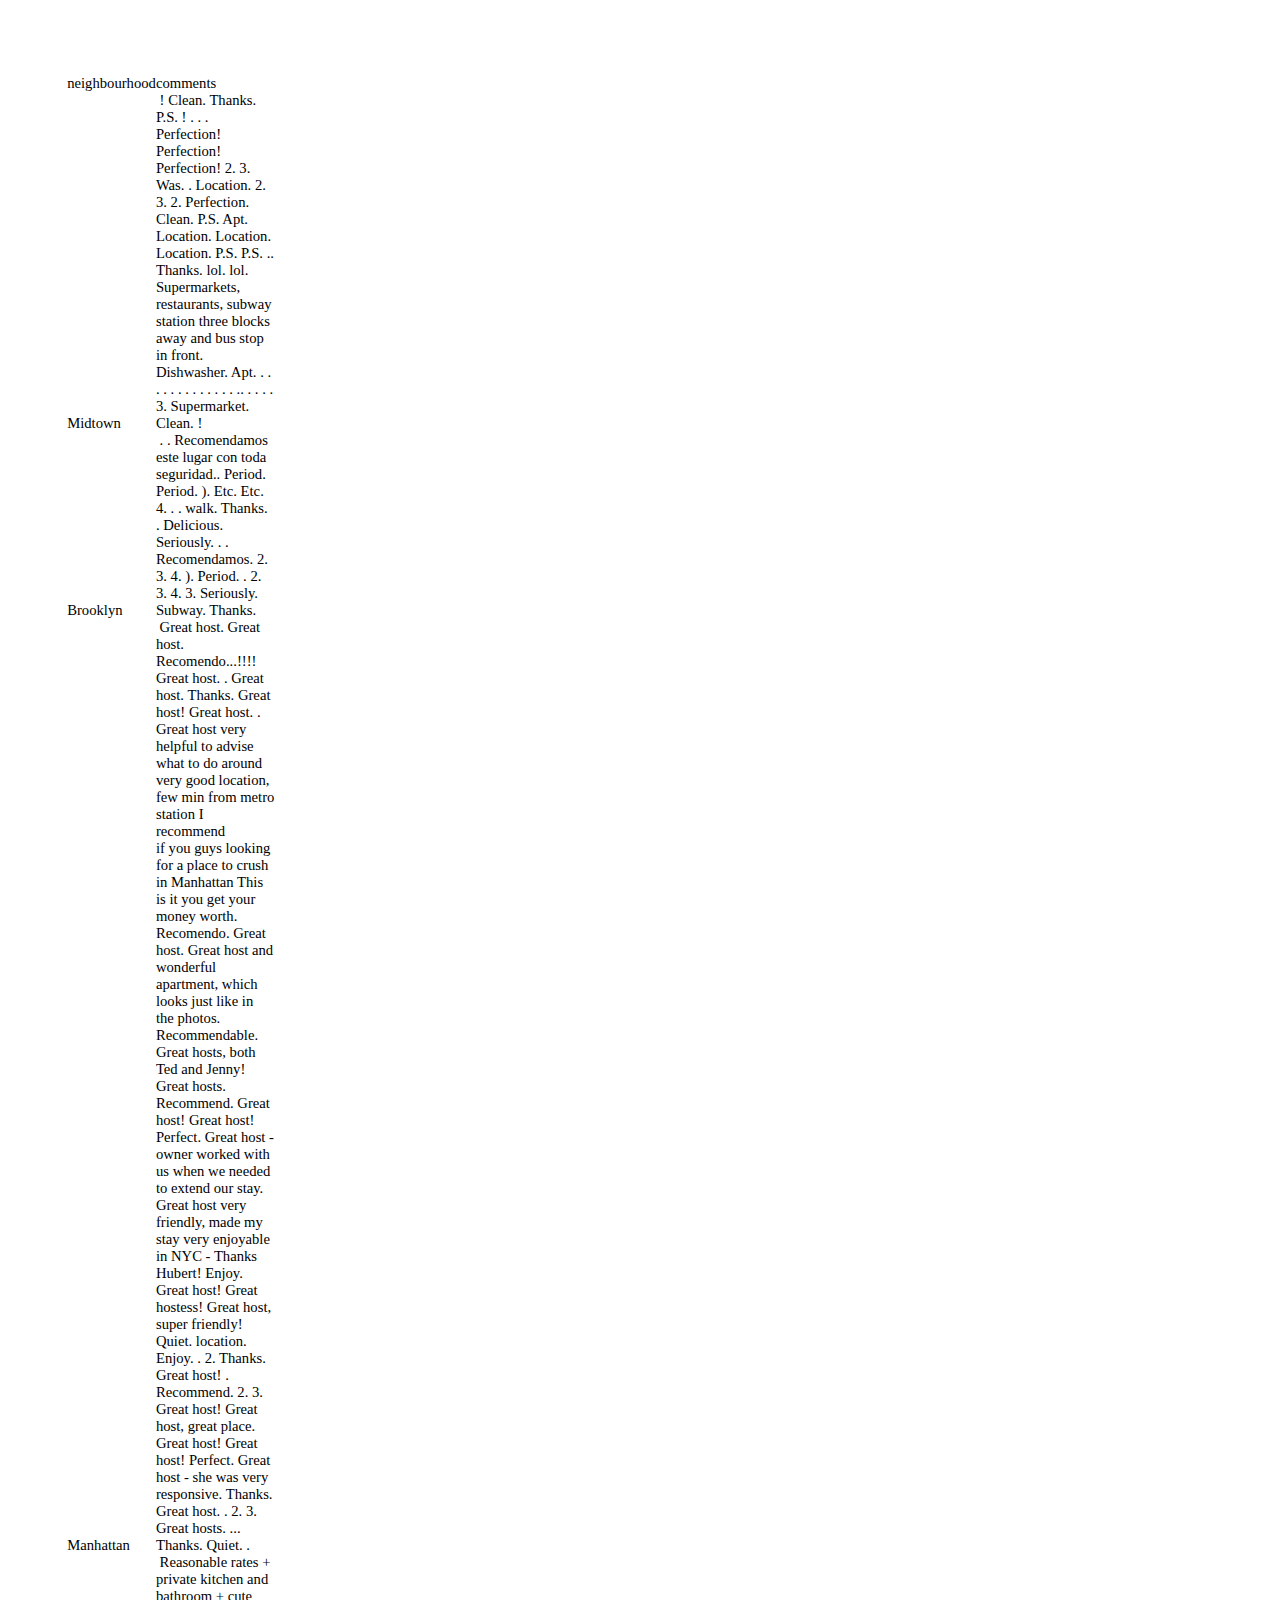
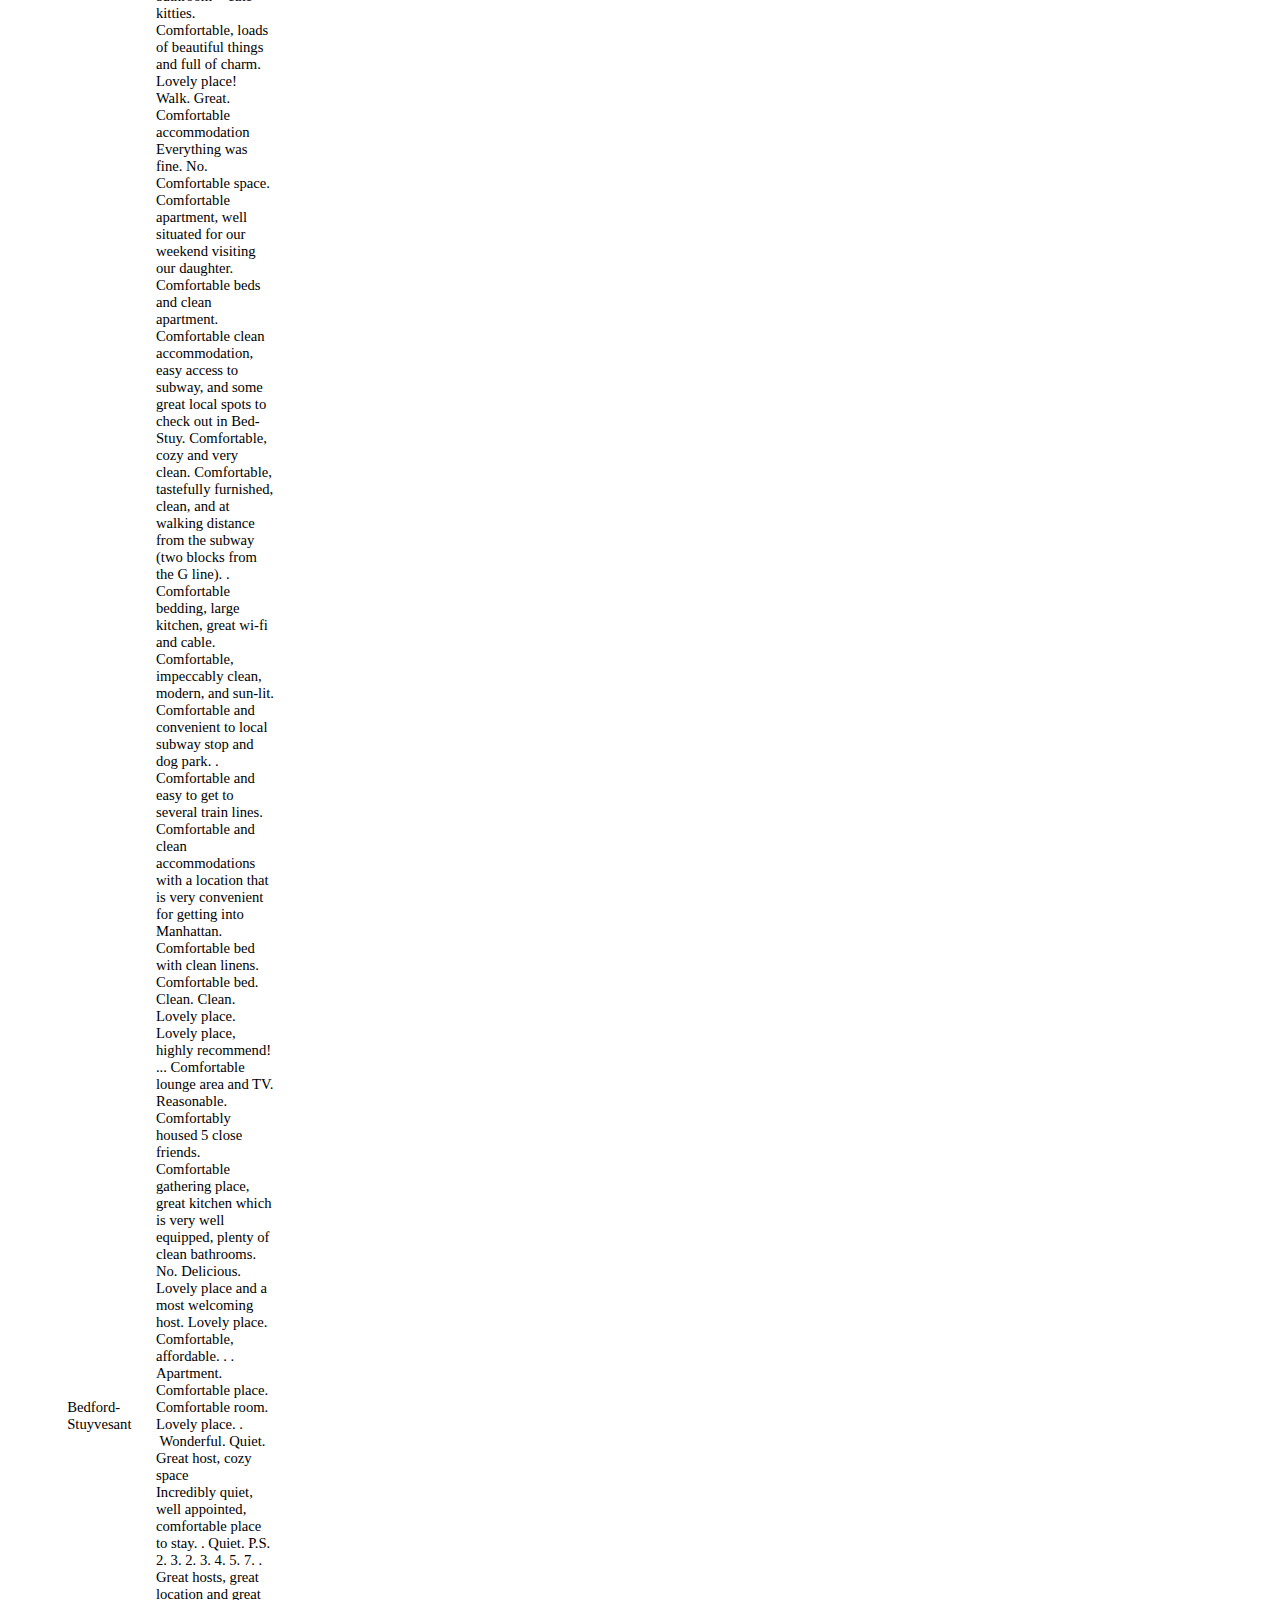
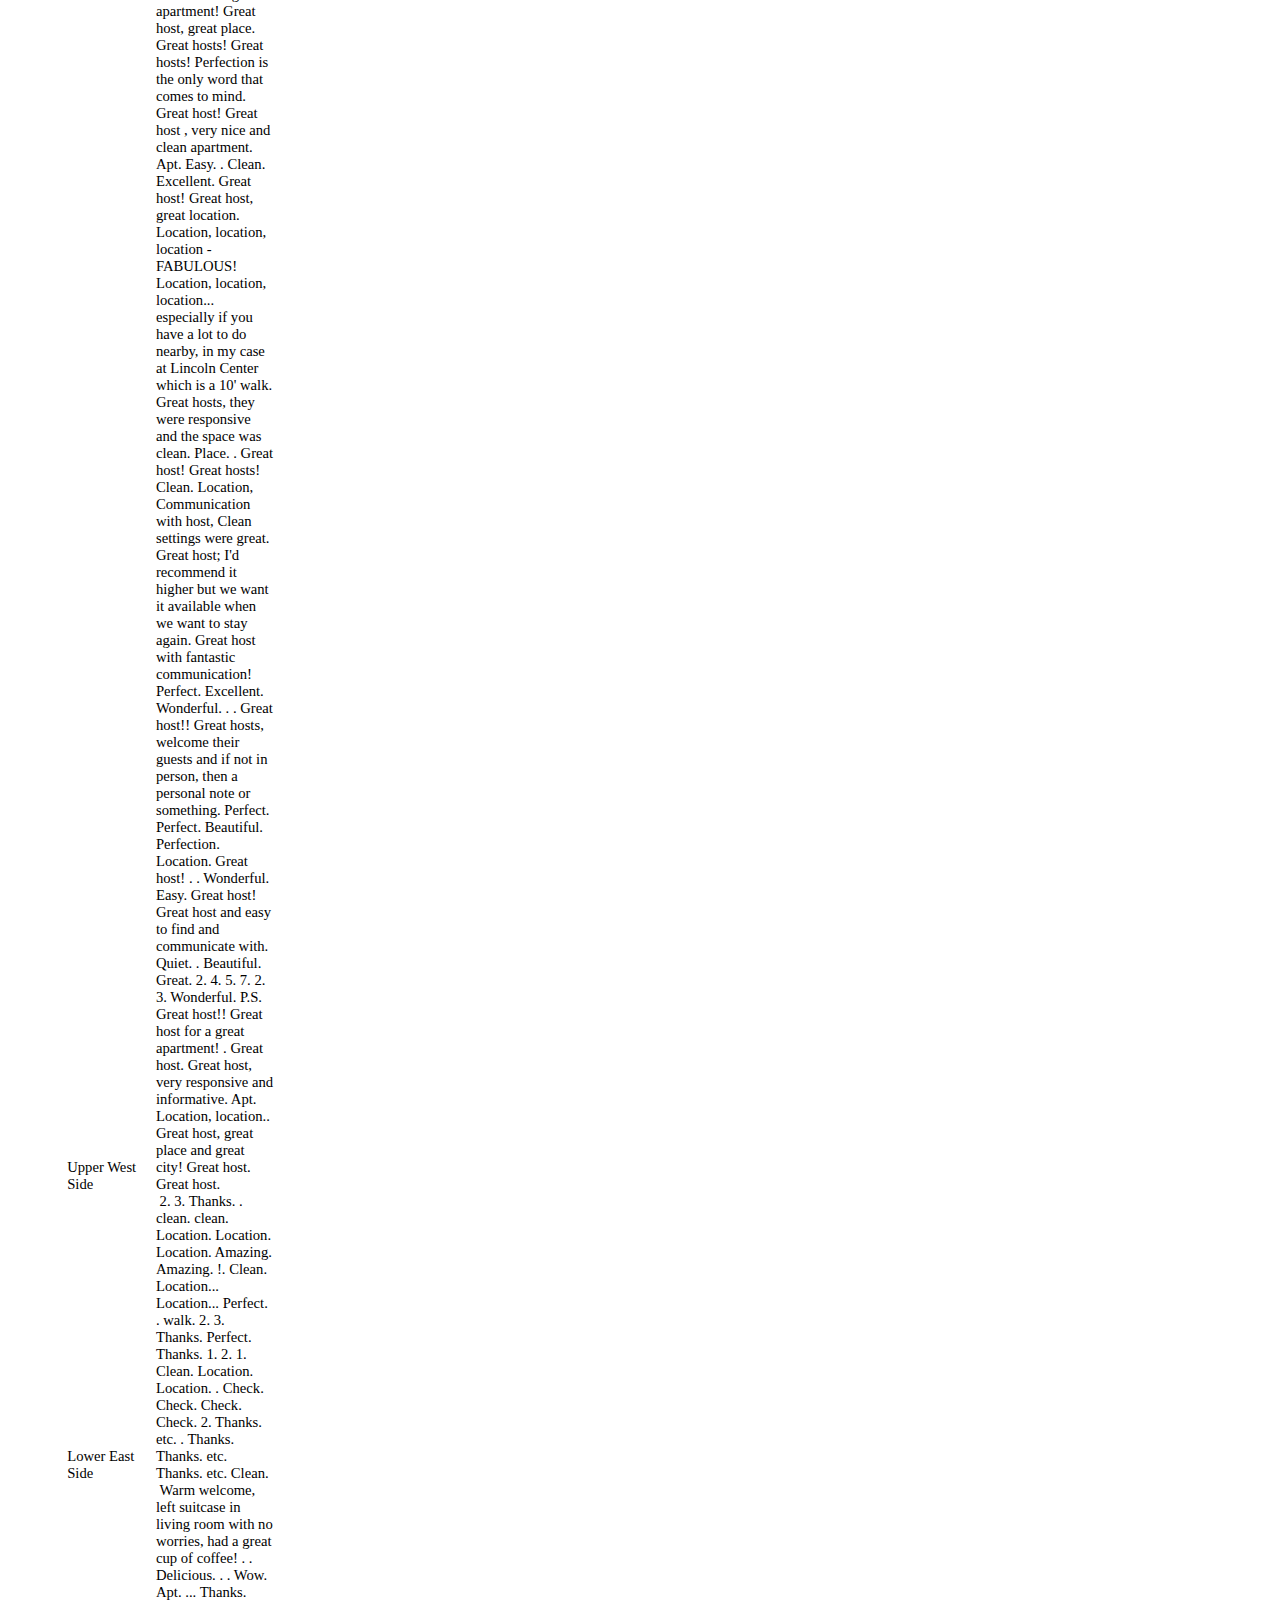
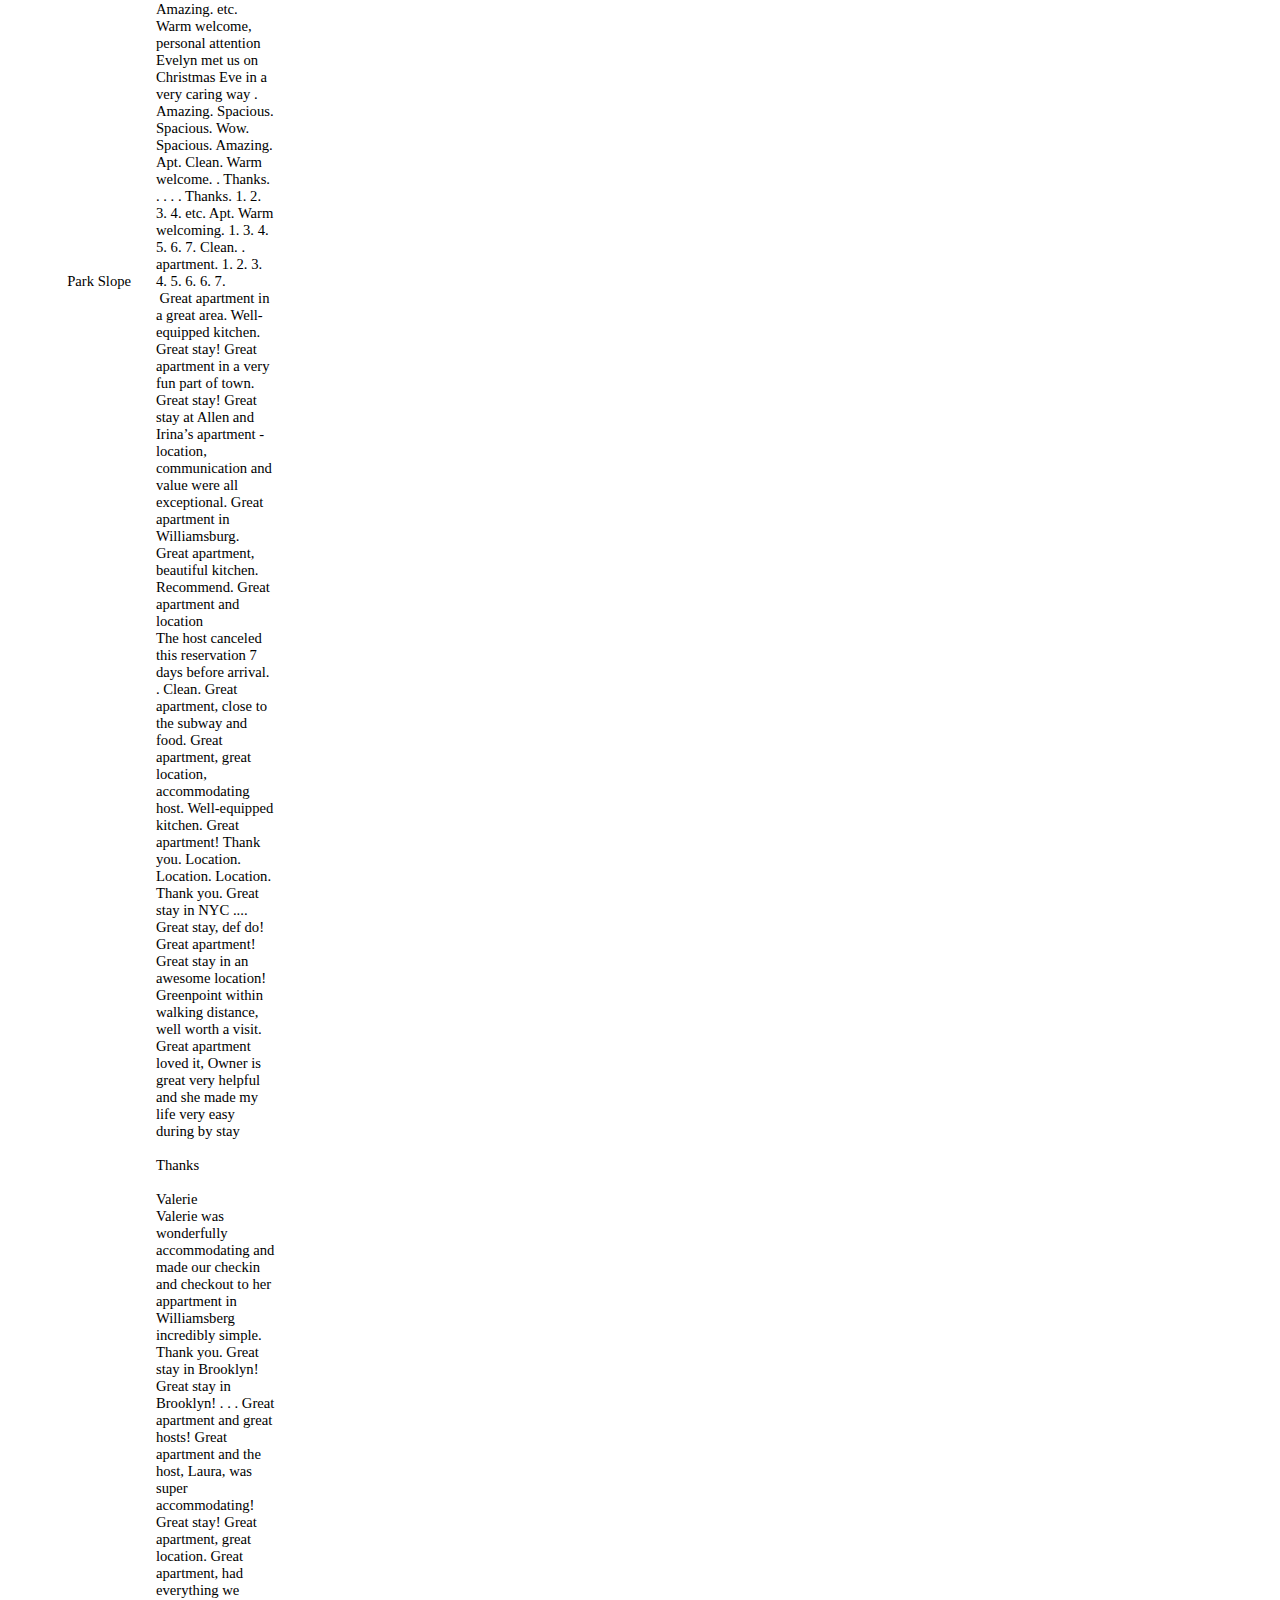
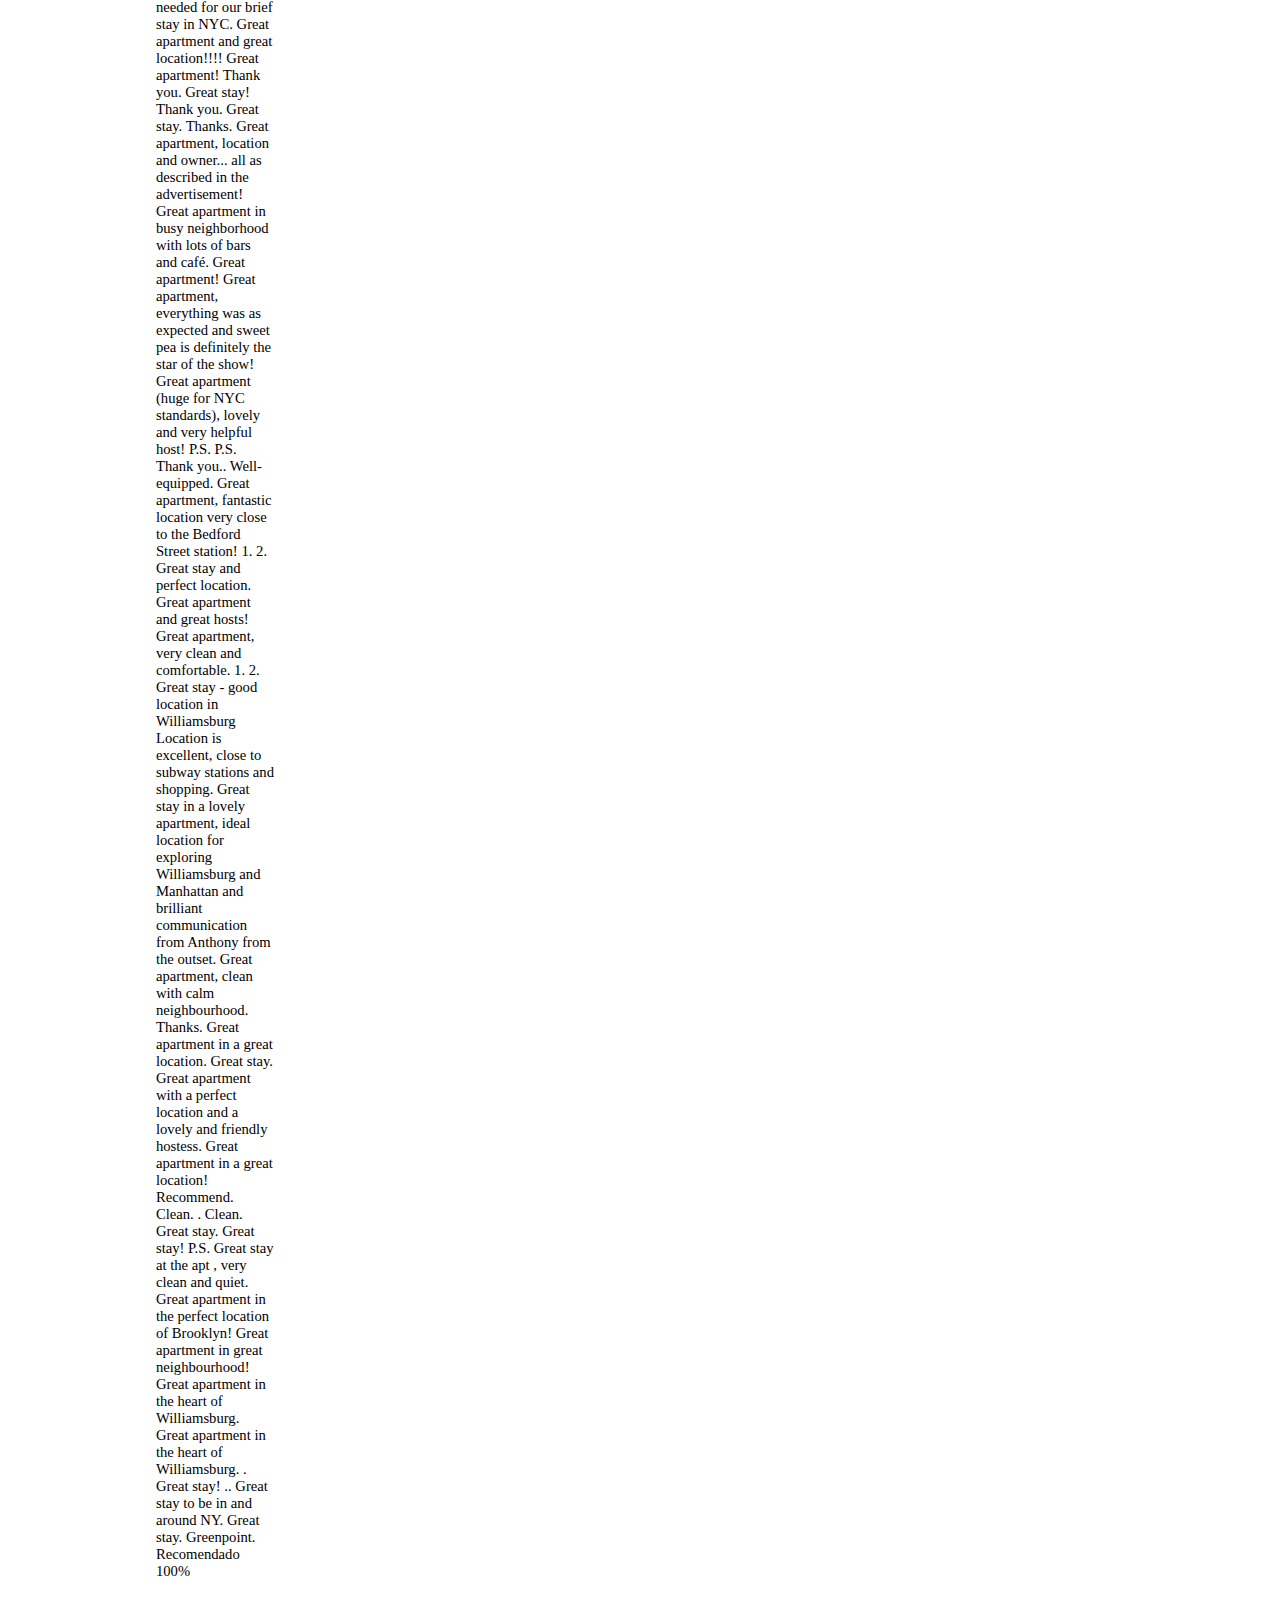
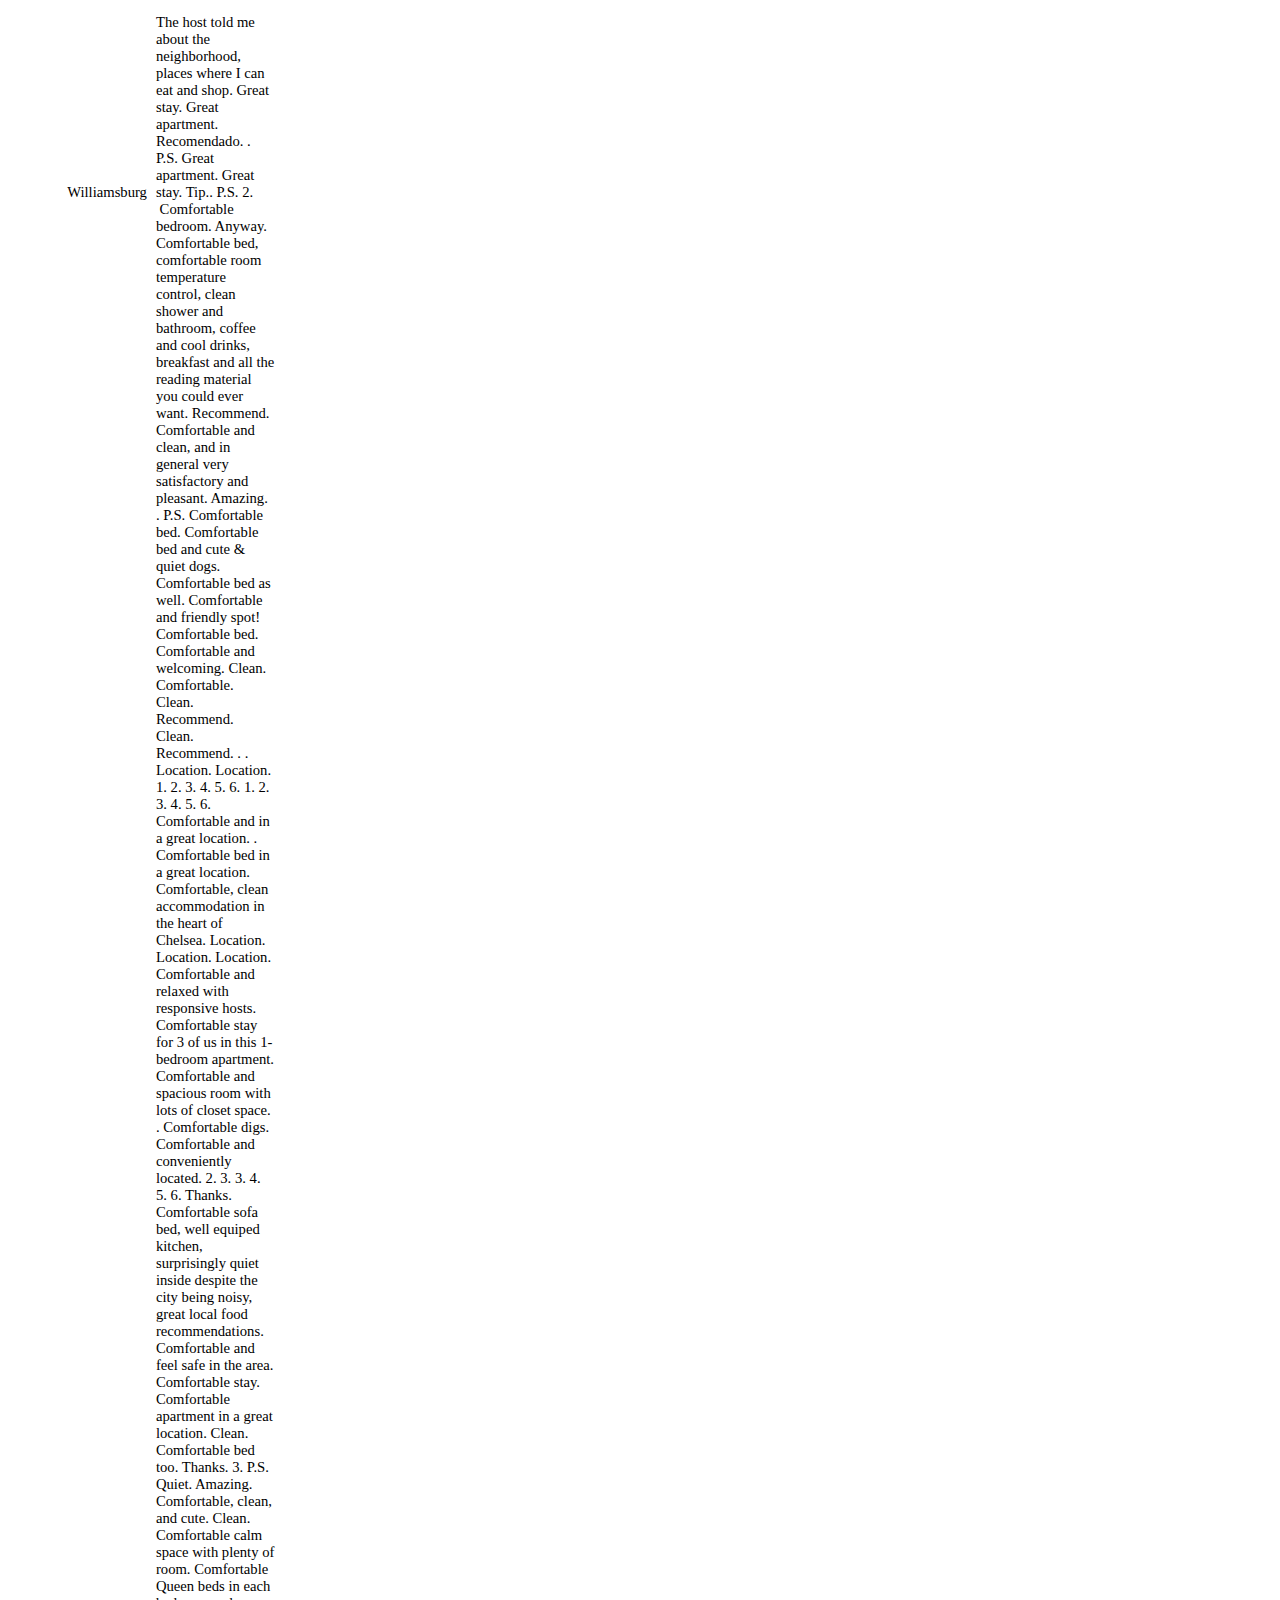
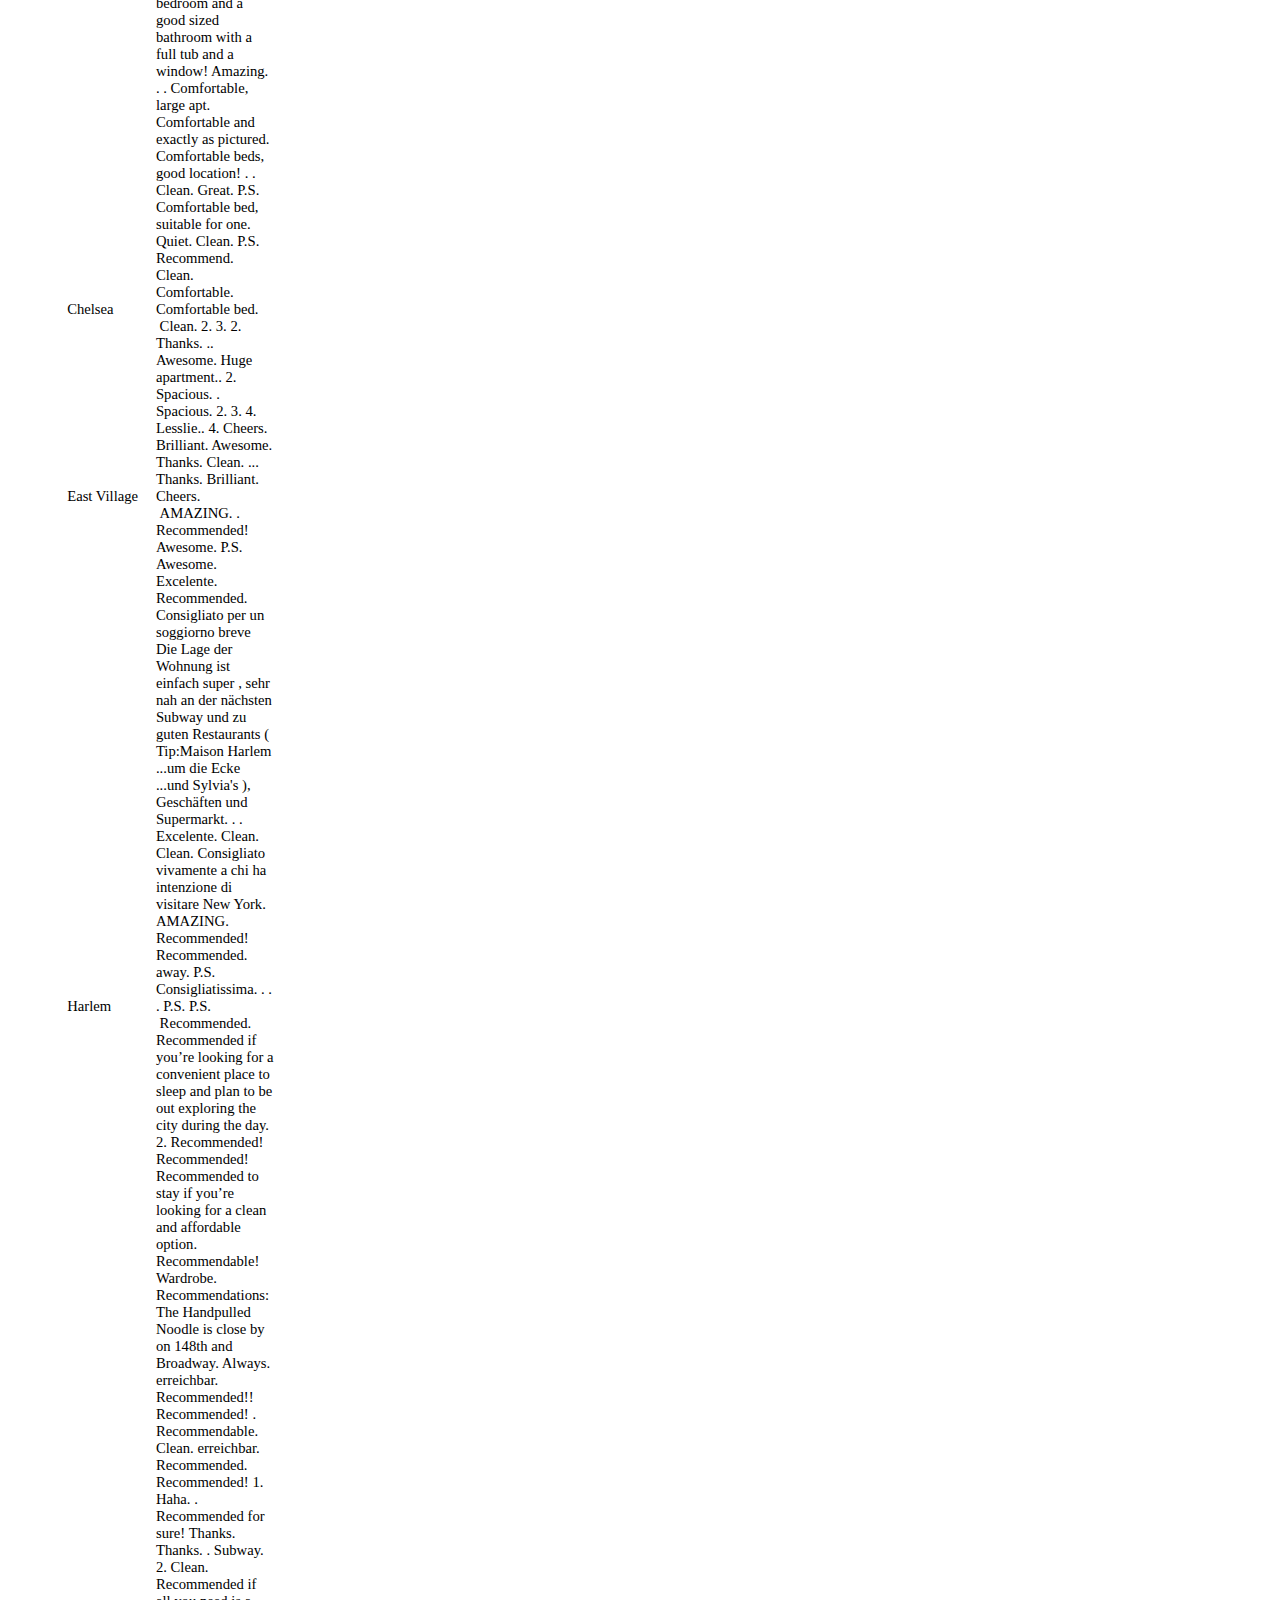
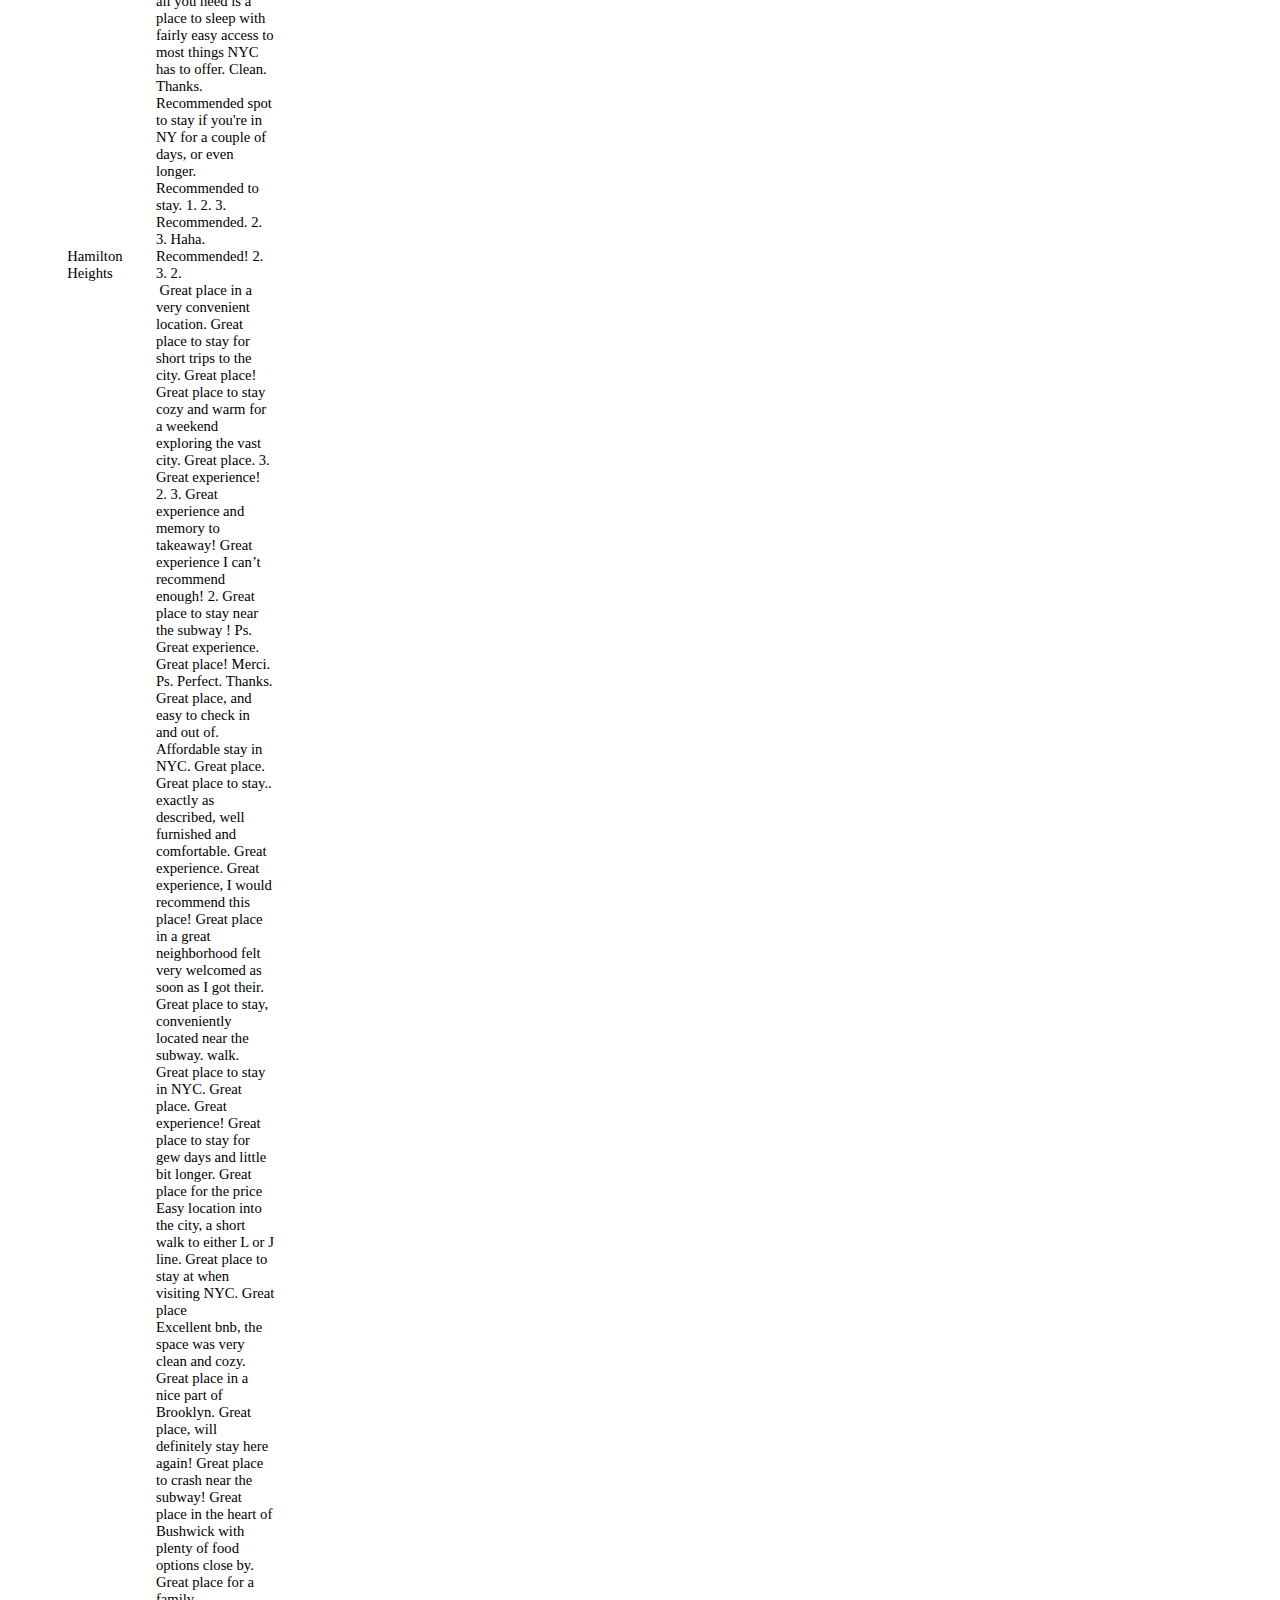
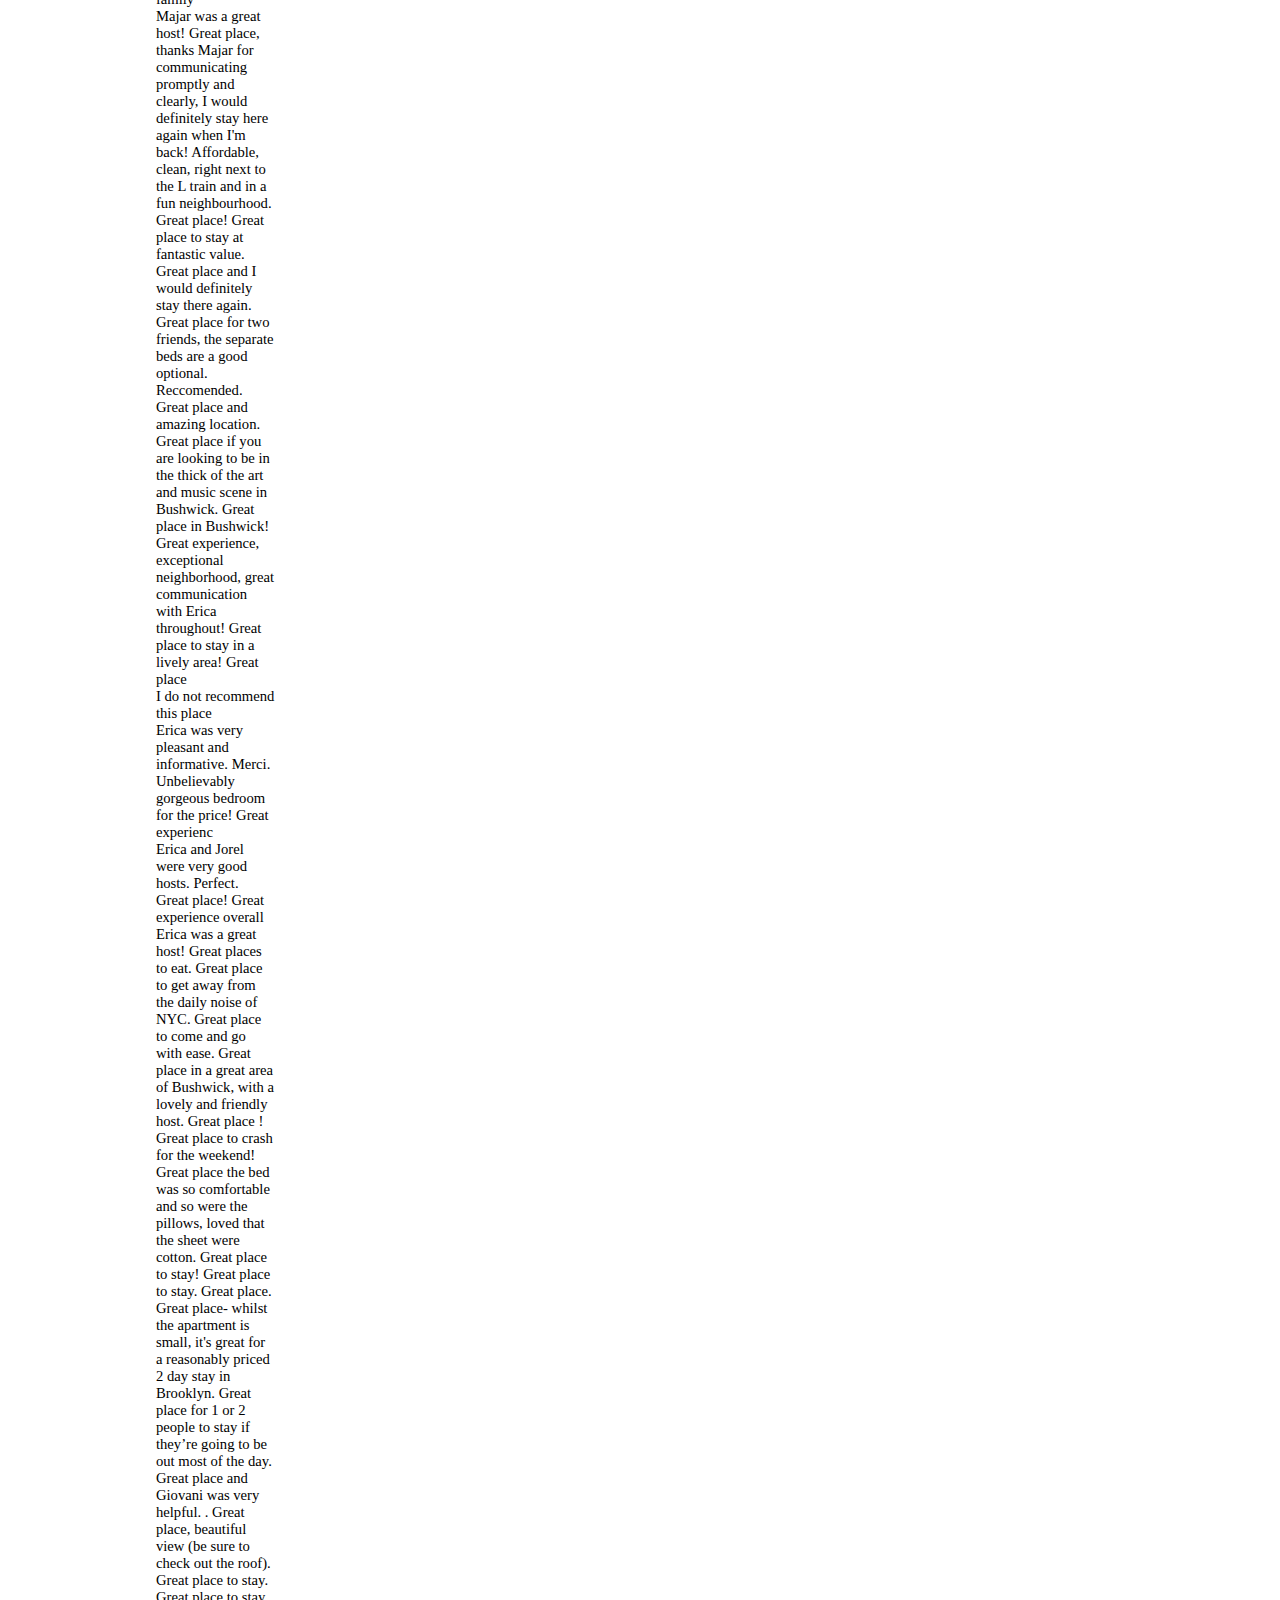
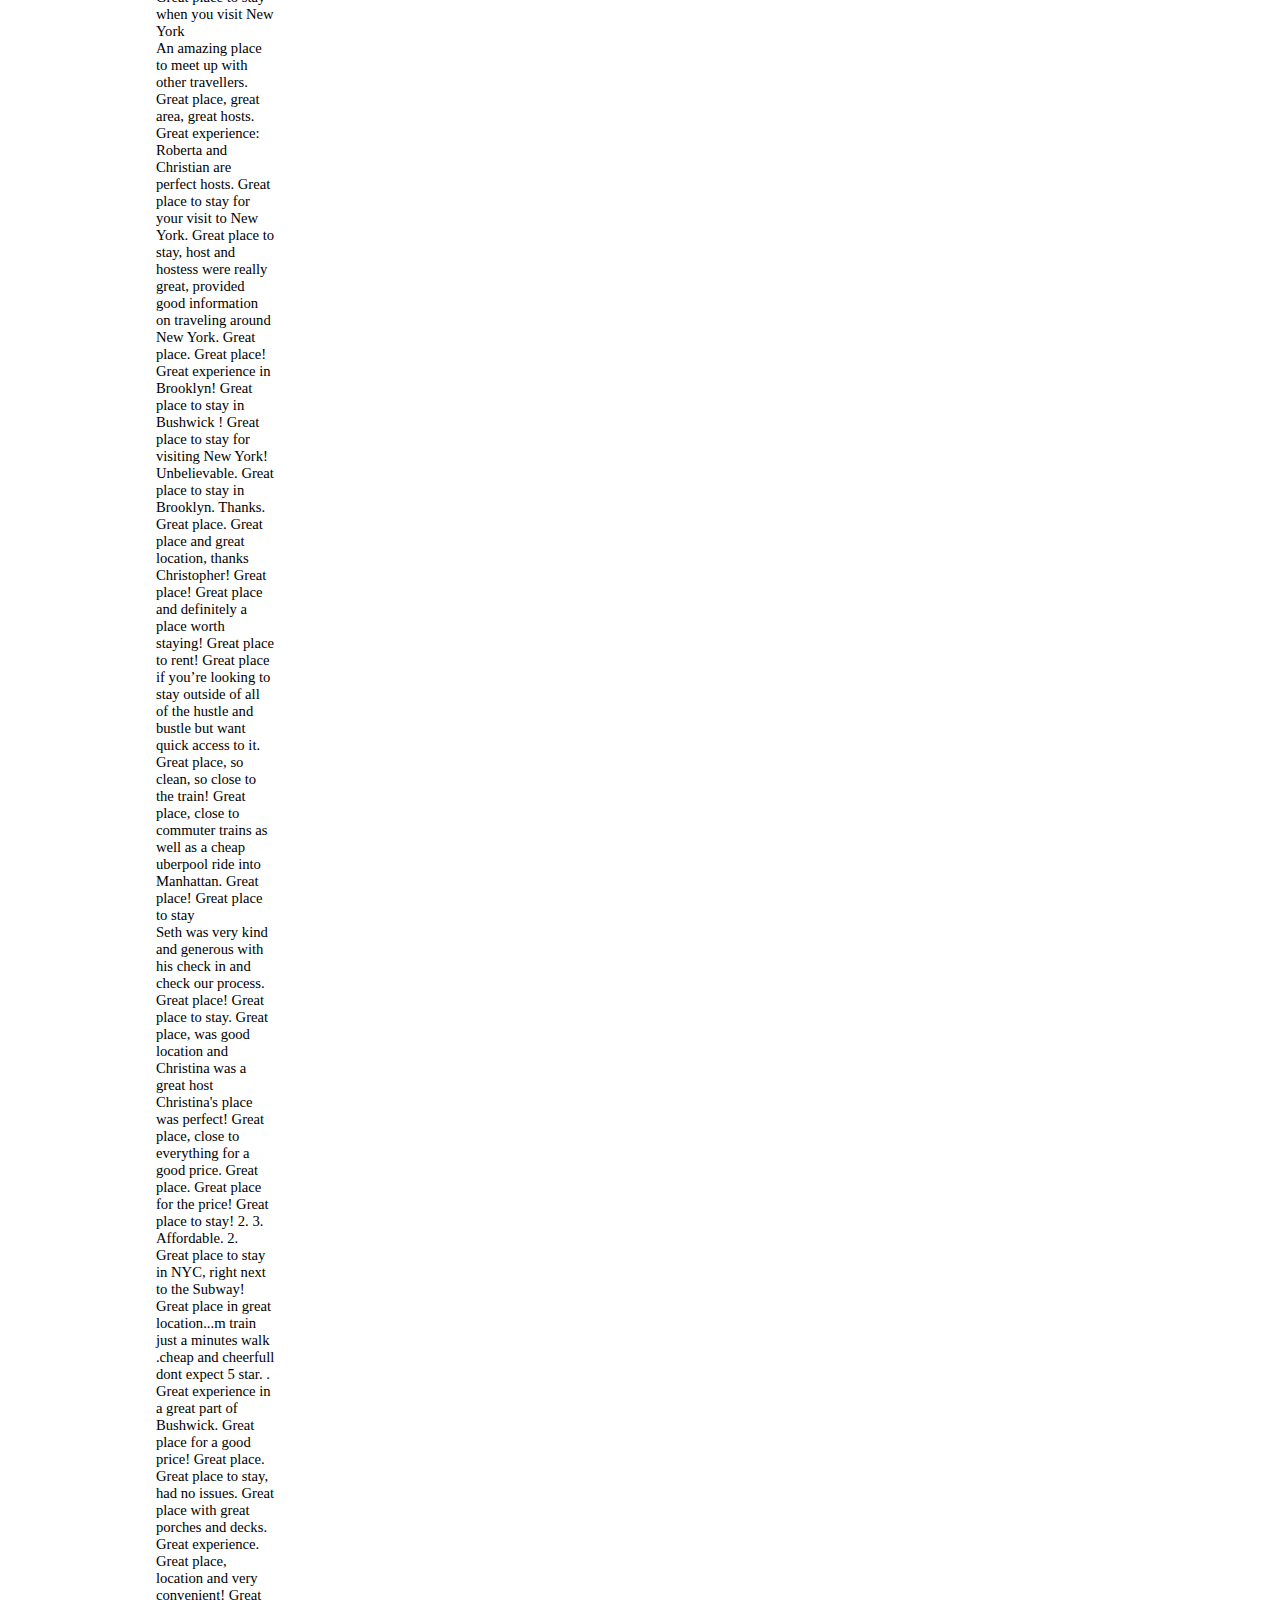
<file: templates/comment_summary.html>
<!DOCTYPE html PUBLIC "-//W3C//DTD HTML 4.01//EN" "http://www.w3.org/TR/html4/strict.dtd">
<html>
  <head>
      <meta http-equiv="Content-Type" content="text/html; charset=utf-8">
      <meta name="generator" content="PhpSpreadsheet, https://github.com/PHPOffice/PhpSpreadsheet">
      <title>Untitled Spreadsheet</title>
      <meta name="author" content="Unknown Creator" />
      <meta name="title" content="Untitled Spreadsheet" />
      <meta name="company" content="Microsoft Corporation" />
    <style type="text/css">
      html { font-family:Calibri, Arial, Helvetica, sans-serif; font-size:11pt; background-color:white }
      a.comment-indicator:hover + div.comment { background:#ffd; position:absolute; display:block; border:1px solid black; padding:0.5em }
      a.comment-indicator { background:red; display:inline-block; border:1px solid black; width:0.5em; height:0.5em }
      div.comment { display:none }
      table { border-collapse:collapse; page-break-after:always }
      .gridlines td { border:1px dotted black }
      .gridlines th { border:1px dotted black }
      .b { text-align:center }
      .e { text-align:center }
      .f { text-align:right }
      .inlineStr { text-align:left }
      .n { text-align:right }
      .s { text-align:left }
      td.style0 { vertical-align:bottom; border-bottom:none #000000; border-top:none #000000; border-left:none #000000; border-right:none #000000; color:#000000; font-family:'Calibri'; font-size:11pt; background-color:white }
      th.style0 { vertical-align:bottom; border-bottom:none #000000; border-top:none #000000; border-left:none #000000; border-right:none #000000; color:#000000; font-family:'Calibri'; font-size:11pt; background-color:white }
      table.sheet0 col.col0 { width:42pt }
      table.sheet0 col.col1 { width:42pt }
      table.sheet0 tr { height:15pt }
    </style>
  </head>

  <body>
<style>
@page { margin-left: 0.7in; margin-right: 0.7in; margin-top: 0.75in; margin-bottom: 0.75in; }
body { margin-left: 0.7in; margin-right: 0.7in; margin-top: 0.75in; margin-bottom: 0.75in; }
</style>
    <table border="0" cellpadding="0" cellspacing="0" id="sheet0" class="sheet0 gridlines">
        <col class="col0">
        <col class="col1">
        <tbody>
          <tr class="row0">
            <td class="column0 style0 s">neighbourhood</td>
            <td class="column1 style0 s">comments</td>
          </tr>
          <tr class="row1">
            <td class="column0 style0 s">Midtown</td>
            <td class="column1 style0 s">&nbsp;! Clean. Thanks. P.S. ! . . . Perfection! Perfection! Perfection! 2. 3. Was. . Location. 2. 3. 2. Perfection. Clean. P.S. Apt. Location. Location. Location. P.S. P.S. .. Thanks. lol. lol. Supermarkets, restaurants, subway station three blocks away and bus stop in front. Dishwasher. Apt. . . . . . . . . . . . . . .. . . . . 3. Supermarket. Clean. !</td>
          </tr>
          <tr class="row2">
            <td class="column0 style0 s">Brooklyn</td>
            <td class="column1 style0 s">&nbsp;. . Recomendamos este lugar con toda seguridad.. Period. Period. ). Etc. Etc. 4. . . walk. Thanks. . Delicious. Seriously. . . Recomendamos. 2. 3. 4. ). Period. . 2. 3. 4. 3. Seriously. Subway. Thanks.</td>
          </tr>
          <tr class="row3">
            <td class="column0 style0 s">Manhattan</td>
            <td class="column1 style0 s">&nbsp;Great host. Great host. Recomendo...!!!! Great host. . Great host. Thanks. Great host! Great host. . Great host very helpful to advise what to do around very good  location, few min from metro station I recommend<br />
if you guys looking for a place to crush in Manhattan This is it you get your money worth. Recomendo. Great host. Great host and wonderful apartment, which looks just like in the photos. Recommendable. Great hosts, both Ted and Jenny! Great hosts. Recommend. Great host! Great host! Perfect. Great host - owner worked with us when we needed to extend our stay. Great host very friendly, made my stay very enjoyable in NYC - Thanks Hubert! Enjoy. Great host! Great hostess! Great host, super friendly! Quiet. location. Enjoy. . 2. Thanks. Great host! . Recommend. 2. 3. Great host! Great host, great place. Great host! Great host! Perfect. Great host - she was very responsive. Thanks. Great host. . 2. 3. Great hosts. ... Thanks. Quiet. .</td>
          </tr>
          <tr class="row4">
            <td class="column0 style0 s">Bedford-Stuyvesant</td>
            <td class="column1 style0 s">&nbsp;Reasonable rates + private kitchen and bathroom + cute kitties. Comfortable,  loads of beautiful things and full of charm. Lovely place! Walk. Great. Comfortable accommodation<br />
Everything was fine. No. Comfortable space. Comfortable apartment, well situated for our weekend visiting our daughter. Comfortable beds and clean apartment. Comfortable clean accommodation, easy access to subway, and some great local spots to check out in Bed-Stuy. Comfortable, cozy and very clean. Comfortable, tastefully furnished, clean, and at walking distance from the subway (two blocks from the G line). . Comfortable bedding, large kitchen, great wi-fi and cable. Comfortable, impeccably clean, modern, and sun-lit. Comfortable and convenient to local subway stop and dog park. . Comfortable and easy to get to several train lines. Comfortable and clean accommodations with a location that is very convenient for getting into Manhattan. Comfortable bed with clean linens. Comfortable bed. Clean. Clean. Lovely place. Lovely place, highly recommend! ... Comfortable lounge area and TV. Reasonable. Comfortably housed 5 close friends. Comfortable gathering place, great kitchen which is very well equipped, plenty of clean bathrooms. No. Delicious. Lovely place and a most welcoming host. Lovely place. Comfortable, affordable. . . Apartment. Comfortable place. Comfortable room. Lovely place. .</td>
          </tr>
          <tr class="row5">
            <td class="column0 style0 s">Upper West Side</td>
            <td class="column1 style0 s">&nbsp;Wonderful. Quiet. Great host, cozy space<br />
Incredibly quiet, well appointed, comfortable place to stay. . Quiet. P.S. 2. 3. 2. 3. 4. 5. 7. . Great hosts, great location and great apartment! Great host, great place. Great hosts! Great hosts! Perfection is the only word that comes to mind. Great host! Great host , very nice and clean apartment. Apt. Easy. . Clean. Excellent. Great host! Great host, great location. Location, location, location - FABULOUS! Location, location, location... especially if  you have a lot to do nearby, in my case at Lincoln Center which is a 10' walk. Great hosts, they were responsive and the space was clean. Place. . Great host! Great hosts! Clean. Location, Communication with host, Clean settings were great. Great host; I'd recommend it higher but we want it available when we want to stay again. Great host with fantastic communication! Perfect. Excellent. Wonderful. . . Great host!! Great hosts, welcome their guests and if not in person, then a personal note or something. Perfect. Perfect. Beautiful. Perfection. Location. Great host! . . Wonderful. Easy. Great host! Great host and easy to find and communicate with. Quiet. . Beautiful. Great. 2. 4. 5. 7. 2. 3. Wonderful. P.S. Great host!! Great host for a great apartment! . Great host. Great host, very responsive and informative. Apt. Location, location.. Great host, great place and great city! Great host. Great host.</td>
          </tr>
          <tr class="row6">
            <td class="column0 style0 s">Lower East Side</td>
            <td class="column1 style0 s">&nbsp;2. 3. Thanks. . clean. clean. Location. Location. Location. Amazing. Amazing. !. Clean. Location... Location... Perfect. . walk. 2. 3. Thanks. Perfect. Thanks. 1. 2. 1. Clean. Location. Location. . Check. Check. Check. Check. 2. Thanks. etc. . Thanks. Thanks. etc. Thanks. etc. Clean.</td>
          </tr>
          <tr class="row7">
            <td class="column0 style0 s">Park Slope</td>
            <td class="column1 style0 s">&nbsp;Warm welcome, left suitcase in living room with no worries, had a great cup of coffee! . . Delicious. . . Wow. Apt. ... Thanks. Amazing. etc. Warm welcome, personal attention<br />
Evelyn met us on Christmas Eve in a very caring way . Amazing. Spacious. Spacious. Wow. Spacious. Amazing. Apt. Clean. Warm welcome. . Thanks. . . . . Thanks. 1. 2. 3. 4. etc. Apt. Warm welcoming. 1. 3. 4. 5. 6. 7. Clean. . apartment. 1. 2. 3. 4. 5. 6. 6. 7.</td>
          </tr>
          <tr class="row8">
            <td class="column0 style0 s">Williamsburg</td>
            <td class="column1 style0 s">&nbsp;Great apartment in a great area. Well-equipped kitchen. Great stay! Great apartment in a very fun part of town. Great stay! Great stay at Allen and Irina’s apartment - location, communication and value were all exceptional. Great apartment in Williamsburg. Great apartment, beautiful kitchen. Recommend. Great apartment and location<br />
The host canceled this reservation 7 days before arrival. . Clean. Great apartment, close to the subway and food. Great apartment, great location, accommodating host. Well-equipped kitchen. Great apartment! Thank you. Location. Location. Location. Thank you. Great stay in NYC .... Great stay, def do! Great apartment! Great stay in an awesome location! Greenpoint within walking distance, well worth a visit. Great apartment loved it, Owner is great very helpful and she made my life very easy during by stay <br />
<br />
Thanks <br />
<br />
Valerie <br />
Valerie was wonderfully accommodating and made our checkin and checkout to her appartment in Williamsberg incredibly simple. Thank you. Great stay in Brooklyn! Great stay in Brooklyn! . . . Great apartment and great hosts! Great apartment and the host, Laura, was super accommodating! Great stay! Great apartment, great location. Great apartment, had everything we needed for our brief stay in NYC. Great apartment and great location!!!! Great apartment! Thank you. Great stay! Thank you. Great stay. Thanks. Great apartment, location and owner... all as described in the advertisement! Great apartment in busy neighborhood with lots of bars and café. Great apartment! Great apartment, everything was as expected and sweet pea is definitely the star of the show! Great apartment (huge for NYC standards), lovely and very helpful host! P.S. P.S. Thank you.. Well-equipped. Great apartment, fantastic location very close to the Bedford Street station! 1. 2. Great stay and perfect location. Great apartment and great hosts! Great apartment, very clean and comfortable. 1. 2. Great stay - good location in Williamsburg <br />
Location is excellent, close to subway stations and shopping. Great stay in a lovely apartment, ideal location for exploring Williamsburg and Manhattan and brilliant communication from Anthony from the outset. Great apartment, clean with calm neighbourhood. Thanks. Great apartment in a great location. Great stay. Great apartment with a perfect location and a lovely and friendly hostess. Great apartment in a great location! Recommend. Clean. . Clean. Great stay. Great stay! P.S. Great stay at the apt , very clean and quiet. Great apartment in the perfect location of Brooklyn! Great apartment in great neighbourhood! Great apartment in the heart of Williamsburg. Great apartment in the heart of Williamsburg. . Great stay! .. Great stay to be in and around NY. Great stay. Greenpoint. Recomendado 100%<br />
<br />
<br />
The host told me about the neighborhood, places where I can eat and shop. Great stay. Great apartment. Recomendado. . P.S. Great apartment. Great stay. Tip.. P.S. 2.</td>
          </tr>
          <tr class="row9">
            <td class="column0 style0 s">Chelsea</td>
            <td class="column1 style0 s">&nbsp;Comfortable bedroom. Anyway. Comfortable bed, comfortable room temperature control, clean shower and bathroom, coffee and cool drinks, breakfast and all the reading material you could ever want. Recommend. Comfortable and clean, and in general very satisfactory and pleasant. Amazing. . P.S. Comfortable bed. Comfortable bed and cute &amp; quiet dogs. Comfortable bed as well. Comfortable and friendly spot! Comfortable bed. Comfortable and welcoming. Clean. Comfortable. Clean. Recommend. Clean. Recommend. . . Location. Location. 1. 2. 3. 4. 5. 6. 1. 2. 3. 4. 5. 6. Comfortable and in a great location. . Comfortable bed in a great location. Comfortable, clean accommodation in the heart of Chelsea. Location. Location. Location. Comfortable and relaxed with responsive hosts. Comfortable stay for 3 of us in this 1-bedroom apartment. Comfortable and spacious room with lots of closet space. . Comfortable digs. Comfortable and conveniently located. 2. 3. 3. 4. 5. 6. Thanks. Comfortable sofa bed, well equiped kitchen, surprisingly quiet inside despite the city being noisy, great local food recommendations. Comfortable and feel safe in the area. Comfortable stay. Comfortable apartment in a great location. Clean. Comfortable bed too. Thanks. 3. P.S. Quiet. Amazing. Comfortable, clean, and cute. Clean. Comfortable calm space with plenty of room. Comfortable Queen beds in each bedroom and a good sized bathroom with a full tub and a window! Amazing. . . Comfortable, large apt. Comfortable and exactly as pictured. Comfortable beds, good location! . . Clean. Great. P.S. Comfortable bed, suitable for one. Quiet. Clean. P.S. Recommend. Clean. Comfortable. Comfortable bed.</td>
          </tr>
          <tr class="row10">
            <td class="column0 style0 s">East Village</td>
            <td class="column1 style0 s">&nbsp;Clean. 2. 3. 2. Thanks. .. Awesome. Huge apartment.. 2. Spacious. . Spacious. 2. 3. 4. Lesslie.. 4. Cheers. Brilliant. Awesome. Thanks. Clean. ... Thanks. Brilliant. Cheers.</td>
          </tr>
          <tr class="row11">
            <td class="column0 style0 s">Harlem</td>
            <td class="column1 style0 s">&nbsp;AMAZING. . Recommended! Awesome. P.S. Awesome. Excelente. Recommended. Consigliato per un soggiorno breve<br />
Die Lage der Wohnung ist einfach super ,  sehr nah an der nächsten Subway und zu guten Restaurants ( Tip:Maison Harlem ...um die Ecke ...und Sylvia's ), Geschäften und Supermarkt. . . Excelente. Clean. Clean. Consigliato vivamente a chi ha intenzione di visitare New York. AMAZING. Recommended! Recommended. away. P.S. Consigliatissima. . . . P.S. P.S.</td>
          </tr>
          <tr class="row12">
            <td class="column0 style0 s">Hamilton Heights</td>
            <td class="column1 style0 s">&nbsp;Recommended. Recommended if you’re looking for a convenient place to sleep and plan to be out exploring the city during the day. 2. Recommended! Recommended! Recommended to stay if you’re looking for a clean and affordable option. Recommendable! Wardrobe. Recommendations: The Handpulled Noodle is close by on 148th and Broadway. Always. erreichbar. Recommended!! Recommended! . Recommendable. Clean. erreichbar. Recommended. Recommended! 1. Haha. . Recommended for sure! Thanks. Thanks. . Subway. 2. Clean. Recommended if all you need is a place to sleep with fairly easy access to most things NYC has to offer. Clean. Thanks. Recommended spot to stay if you're in NY for a couple of days, or even longer. Recommended to stay. 1. 2. 3. Recommended. 2. 3. Haha. Recommended! 2. 3. 2.</td>
          </tr>
          <tr class="row13">
            <td class="column0 style0 s">Bushwick</td>
            <td class="column1 style0 s">&nbsp;Great place in a very convenient location. Great place to stay for short trips to the city. Great place! Great place to stay cozy and warm for a weekend exploring the vast city. Great place. 3. Great experience! 2. 3. Great experience and memory to takeaway! Great experience I can’t recommend enough! 2. Great place to stay near the subway ! Ps. Great experience. Great place! Merci. Ps. Perfect. Thanks. Great place, and easy to check in and out of. Affordable stay in NYC. Great place. Great place to stay.. exactly as described, well furnished and comfortable. Great experience. Great experience, I would recommend this place! Great place in a great neighborhood felt very welcomed as soon as I got their. Great place to stay, conveniently located near the subway. walk. Great place to stay in NYC. Great place. Great experience! Great place to stay for gew days and little bit longer. Great place for the price<br />
Easy location into the city, a short walk to either L or J line. Great place to stay at when visiting NYC. Great place<br />
Excellent bnb, the space was very clean and cozy. Great place in a nice part of Brooklyn. Great place, will definitely stay here again! Great place to crash near the subway! Great place in the heart of Bushwick with plenty of food options close by. Great place for a family <br />
Majar was a great host! Great place, thanks Majar for communicating promptly and clearly, I would definitely stay here again when I'm back! Affordable, clean, right next to the L train and in a fun neighbourhood. Great place! Great place to stay at fantastic value. Great place and I would definitely stay there again. Great place for two friends, the separate beds are a good optional. Reccomended. Great place and amazing location. Great place if you are looking to be in the thick of the art and music scene in Bushwick. Great place in Bushwick! Great experience, exceptional neighborhood, great communication with Erica throughout! Great place to stay in a lively area! Great place <br />
I do not recommend this place<br />
Erica was very pleasant and informative. Merci. Unbelievably gorgeous bedroom for the price! Great experienc<br />
Erica and Jorel were very good hosts. Perfect. Great place! Great experience overall<br />
Erica was a great host! Great places to eat. Great place to get away from the daily noise of NYC. Great place to come and go with ease. Great place in a great area of Bushwick, with a lovely and friendly host. Great place ! Great place to crash for the weekend! Great place the bed was so comfortable and so were the pillows, loved that the sheet were cotton. Great place to stay! Great place to stay. Great place. Great place- whilst the apartment is small, it's great for a reasonably priced 2 day stay in Brooklyn. Great place for 1 or 2 people to stay if they’re going to be out most of the day. Great place and Giovani was very helpful. . Great place, beautiful view (be sure to check out the roof). Great place to stay. Great place to stay when you visit New York<br />
An amazing place to meet up with other travellers. Great place, great area, great hosts. Great experience: Roberta and Christian are perfect hosts. Great place to stay for your visit to New York. Great place to stay, host and hostess were really great, provided good information on traveling around New York. Great place. Great place! Great experience in Brooklyn! Great place to stay in Bushwick ! Great place to stay for visiting New York! Unbelievable. Great place to stay in Brooklyn. Thanks. Great place. Great place and great location, thanks Christopher! Great place! Great place and definitely a place worth staying! Great place to rent! Great place if you’re looking to stay outside of all of the hustle and bustle but want quick access to it. Great place, so clean, so close to the train! Great place, close to commuter trains as well as a cheap uberpool ride into Manhattan. Great place! Great place to stay<br />
Seth was very kind and generous with his check in and check our process. Great place! Great place to stay. Great place, was good location and Christina was a great host <br />
Christina's place was perfect! Great place, close to everything for a good price. Great place. Great place for the price! Great place to stay! 2. 3. Affordable. 2. Great place to stay in NYC, right next to the Subway! Great place in great location...m train  just a minutes walk .cheap and cheerfull dont expect 5 star. . Great experience in a great part of Bushwick. Great place for a good price! Great place. Great place to stay, had no issues. Great place with great porches and decks. Great experience. Great place, location and very convenient! Great place. Great experience. Great place. Great place. Great place.</td>
          </tr>
          <tr class="row14">
            <td class="column0 style0 s">Alphabet City</td>
            <td class="column1 style0 s">&nbsp;Recommended. Clean. Easy. Recommended this place for everyone who want to visit nyc. Recommended! Recommended restaurants: The Beagle, Porchetta (where we got lunch 3 times! Recommended!! Recommended for young. Recommended! Recommended! 1. 3. Clean. . Quiet. . 1. 3. Recommended! Recommended!!!! Warm. Quiet. Clean. Recommended. walk. Recommended! Recommended (especially if you appreciate friendly pets.) Thanks. Recommended. .. Thanks. Easy. Recommended! Waouw. Thanks. . . . . Recommended.</td>
          </tr>
          <tr class="row15">
            <td class="column0 style0 s">Fort Greene</td>
            <td class="column1 style0 s">&nbsp;Definitely a good place if in need of privacy too... really if you need a large room with good private space this is it. Definitely recommend staying here :)<br />
The host canceled this reservation 14 days before arrival. Definitely recommend for others. Definitely recommend to all. Definitely recommend staying here! Definitely worth to consider for those who are planing to visit New York city. Definitely recommend the place. Definitely recommended! Definitely would stay here again. Definitely will book again. Clean. . Definitely a fine place for one or two people to stay. Definitely recommend it to everyone and this will be ranked my first choice whenever I come back to NYC. Perfect. Thanks. Definitely recommend it! Recommend. 2. 3. 4. 5. Definitely recommend! 2. 3. 4. 5. Definitely looking forward to staying again! Definitely recommended for business trips or trips for conferences/events. Definitely recommend it to families. Thanks. . Definitely recommend for families. 2. Definitely would stay here again! Definitely would recommend staying here! . Perfect. Definitely recommend this place for a wonderful little home while you're in New York City! Definitely on our list for the future!! Definitely recommend. Recommend. Definitely felt safe walking to the apartment at night. Definitely would stay again. Definitely plan on staying again for future events at the Barclays center. Definitely recommend it! Definitely highly rate! Definitely recommend staying there. Definitely suggested! Definitely would recommend her place to anyone visiting NYC/Brooklyn. Definitely recommend going there! Definitely recommend Christina and Ed's apartment. Definitely recommend. Thanks. Thanks. Clean. Definitely would book for my family again! . Definitely a great place to stay. Spacious. Definitely recommended if planning a trip to New York. Well-equipped kitchen where we cooked several meals - the guests have left all kinds of useful oils, sauces, and the like. Spacious. Clean. Definitely worth checking out! Definitely recommend! 2. 3. 4. 5. Definitely recommend! Definitely recommend it. Definitely would book this again next time we are in Brooklyn. Definitely a great comfortable atmosphere, we stayed in more than expected. 2. 3. Definitely recommended, fantastic location near subways, just a step away from Manhattan. So.. Well-equipped. . Definitely. restaurants, etc..</td>
          </tr>
          <tr class="row16">
            <td class="column0 style0 s">Greenpoint</td>
            <td class="column1 style0 s">&nbsp;Wow. Perfect. . .. Thanks. walk away. . Perfect. Wow. . Consigliatissimo, ci tornerò prima o poi. O. O. . . Thanks. . walk away. . Wow. Thanks. Consigliatissimo. Thanks. Dirty. Dirty. Dirty. . Great.</td>
          </tr>
          <tr class="row17">
            <td class="column0 style0 s">Hell's Kitchen</td>
            <td class="column1 style0 s">&nbsp;Location. Location. Location. Warm. Thanks. etc. etc. Perfect. Clean. . . . . 3. 10. 10. 1. 3. Always available to help. Quiet. Clean. 10/10. Always available. Thanks. Amazing. Quiet. Thanks. Perfect. Perfect. Clean. Thanks. . Recomendable!!! . walk. Recomendable 100%. Location. Location. Perfect. Amazing. . 10/10. 2. 3. Thanks. Recomendable. Clean. 1. 2. 3. Recomendable 1000% very very nice apartment and anfitrion!!! recommended. Recomendables.</td>
          </tr>
          <tr class="row18">
            <td class="column0 style0 s">Upper East Side</td>
            <td class="column1 style0 s">&nbsp;8. Clean. 2. 3. Recommend. . 2. 3. 4. 4. 5. 2. Quiet. . Silencioso e com boa estrutura para um casal. . . Thanks. 2. 3. 4. 5. 8. . Thanks. Recommend. Silencioso. Quiet. around. . 3. around. Clean.</td>
          </tr>
          <tr class="row19">
            <td class="column0 style0 s">Clinton Hill</td>
            <td class="column1 style0 s">&nbsp;P.S. . . P.S. Great value for the money. . Clean. Thanks. Great value and very friendly host! . Recommended. Great value. Recommended for a stay in Ft. Green area. Great value and Mary was super relaxed and awesome! Excellent. Thanks. Recommended. Great value. . . Great value. Recommended. Recomendable totalmente    <br />
I stayed with Jorge the month of Nov.while working in NYC and I have to say it was a great experience. Recomendado quedarse aqui! Clean. Recommended to stay, and the money was worth it. Volveria. Clean. . Excellent. Great value for the size and location and everything that was promised was available. P.S. Thanks. Recommended stay, thank you! Recomendable para descansar en un barrio tranquilo y con transporte a mano para todas partes. Parfait. Recomendable al máximo! Great value! Recommended ! ALWAYS. Greatly. P.S. Thanks. Great. Recomendable. Great value for this location, the unit is cozy and has everything you need. Recomendado. Parfait. Great value. Clean. Great value. Thanks. Great value. Thanks. Recommended! Recommended.</td>
          </tr>
          <tr class="row20">
            <td class="column0 style0 s">East Harlem</td>
            <td class="column1 style0 s">&nbsp;Thanks. Recommended! Wow. Wow. Recommended! Recommended! 2. 3. 4. Thanks. nearby. nearby. . 2. 3. 4. 5. Responsive Host! Recommended. Recommended 100%<br />
Right from the start it was a pleasure communicating with Liz. Recommended! details. Recommended<br />
Nancy was a wonderful host. Thanks. Recommended place to stay in New york. Thanks. Super. Recommended. Recommended!! Recommended! Excellent. Thanks. Recommend. Recommended as good value for money. Recommended 6/5. . Thanks. Recommend. Recommended! Recommended ! Recommended for a real New York experience! Thanks. Thanks. . Super. walk. Recommended. Recommended 100%<br />
Curtis's place it's amazing. Recommended. 2. 3. 4. 2. 3. 4. 5. Sinai. Sinai. Recommended! Responsiveness. 2. 3. Excellent.</td>
          </tr>
          <tr class="row21">
            <td class="column0 style0 s">Queens</td>
            <td class="column1 style0 s">&nbsp;Quiet. . . . nearby. . . PS. 3. PS. .. 2. 3. 4. 5. Apt. Quiet. . . Basic. Basic. Volveriamos a elegirlos :). Volveriamos. 1. 2. 3. 4. 5. Apt. nearby. 1. . Quiet. . Location. Location.</td>
          </tr>
          <tr class="row22">
            <td class="column0 style0 s">Flatbush</td>
            <td class="column1 style0 s">&nbsp;recommended. P.S. 2. 3. 4. 5. 6. Awesome. Wow. Quiet. . . ... Affordable, private, air conditioned room. PS. P.S. 2. 3. 4. 5. . Thanks. Awesome. Excellent. Recommend. Recommend. 1. 2. Thanks. Excellent. PS. Quiet. 1. 2. 3. 4. 5. 6. 2. 4. 3. Wow. Affordable.</td>
          </tr>
          <tr class="row23">
            <td class="column0 style0 s">West Village</td>
            <td class="column1 style0 s">&nbsp;Perfect. 2. 3. Recommended. Recomendo. Quiet. Clean. 2. 3. Recommended! Recommended! Recommended. Perfect. Recommended. Recommended! Recommended. Recommended! . Recommended! Perfect. Recommended. Location-location-location. Perfect. Thanks. Recomendo. Recommended. 1. 2. 1. 2. . Perfect. Recommended <br />
What a perfect place to stay. Recommended! LOCATION. LOCATION. LOCATION. Clean. Recommended! Clean. 2. 3. . . Recommended<br />
Lea's place was cozy and comfy and in the best neighborhood with tons of great restaurants and bars. . Quiet. Clean. Quiet. . Thanks. Recommended.</td>
          </tr>
          <tr class="row24">
            <td class="column0 style0 s">Ridgewood</td>
            <td class="column1 style0 s">&nbsp;Recomendado. Recomendadissimo. Clean. PS. PS. walk away. . ). Clean. ). Recomendada. walk away. . Clean. Clean. . .</td>
          </tr>
          <tr class="row25">
            <td class="column0 style0 s">The Bronx</td>
            <td class="column1 style0 s">&nbsp;Disappointing. 1. . Thanks. . . . Clean. Thanks. Thanks. Clean. . Thanks. Disappointed. . . Ms. Ms. 1. . Clean.</td>
          </tr>
          <tr class="row26">
            <td class="column0 style0 s">Jamaica</td>
            <td class="column1 style0 s">&nbsp;It was great. It was great like the last time! Quiet. It was great to be able to keep my food in your humongous refrigerator, and having your heavy-duty juicer available was a great start to the day. Thanks. Lol. It was great! Clean. . Thanks. Clean. Lol. It was great having my own kitchen stocked with the kitchenware that I needed to prepare my own meals. It was great having my son stay there. Thanks. Clean. Clean. It was great! Quiet. It was great! Thanks. Thanks. It was great to get snacks and water after arriving late at night. . It was great to be stay in Dlb home. Lol. It was great! clean. clean. Clean. It was great all the way. . . It was great..</td>
          </tr>
          <tr class="row27">
            <td class="column0 style0 s">Chinatown</td>
            <td class="column1 style0 s">&nbsp;Recommended! Perfect. . . Clean. Recommended. . M.C. M.C. 5. Recommended! . Clean. Recommended<br />
Clean, great location, great hosts<br />
Tang's place was super nice. Clean. Recommended place. Recommended. Recommended. Clean. P.S. . Excellent. Recommended! Recommended. Recommended! P.S. Recommended to stay at<br />
Amazing place and location. . P.S. Recommended! Prijs/kwaliteit 3,5/5. . Recommended. . Perfect. Excellent. Clean. Recommended. Recommended for tourist. Recommended for short trip<br />
Place is very clean and conveniently located. . Perfect. Recommended for short stays to visit Manhattan. Recommended. 5. Apartment.</td>
          </tr>
          <tr class="row28">
            <td class="column0 style0 s">Crown Heights</td>
            <td class="column1 style0 s">&nbsp;Hola..! Thanks. P.s. Recommended place to stay! . Recommended ! Recommended. Thanks. Clean. Helpful. Perfect. walk. P.S. Good. 3. Helpful. . Good. P.S. . Recommended!!! Recommended! Recommended! Recommended!! P.s. Recommend. Clean. Recommended. Recommended! walk. Recommend. 3. . Perfect. O.D. O.D. O.D. O.D. O.D. O.D. O.D. O.D. O.D. O.D. O.D. O.D. O.D. O.D. O.D. O.D. O.D. O.D. O.D. O.D. walk. Recommended.</td>
          </tr>
          <tr class="row29">
            <td class="column0 style0 s">The Rockaways</td>
            <td class="column1 style0 s">&nbsp;. ... Thanks. . Lovely. Clean. . Lovely. . 2. 3. 4. Thanks. Thanks. walk. . . Great Beach. Great Beach. . . 2. 3. 4. Clean. . . 2. 3. Thanks. Thanks. .</td>
          </tr>
          <tr class="row30">
            <td class="column0 style0 s">Midtown East</td>
            <td class="column1 style0 s">&nbsp;Thanks. Recommended <br />
Hillary was great and the apartment is very nice. Recommended to everybody looking for a private place to stay at a reasonable price. Recommended. Thanks. Clean. Clean. Recommended! 2. 3. 2. 3. 5. Recommended. . Recommended. Recommended, and will return once in the area again. Clean. Saludos. . etc. Recommended for sure. etc. 5. . . P.s. P.s. Clean. Great. Clean. Recommended for a long stay or a short one! . 2. 3. Recommended. Clean. Clean. 3. Recommended for a mini break in NYC. Great. Clean. J.D. J.D. J.D. J.D. J.D. J.D. J.D. Recommended<br />
It's very cost-effective, not far from empire state building, Korean town etc. Recommended! . . Recommended. . Saludos.</td>
          </tr>
          <tr class="row31">
            <td class="column0 style0 s">Washington Heights</td>
            <td class="column1 style0 s">&nbsp;Recommended. Haha. Recommended! Lovely place. Great. Recommended for people staying in NYC. . Amazing. . . . Recommended! Lovely place. Recommended<br />
Great and comfortable place! Quiet. Clean. Haha. P.S. Recommended! Recommended to all. Recommended! Recommended! . Clean. Lovely place. . W.O.W ! P.S. Recommended! . . Recommended! No. Quiet. . . No. Recommended, and hope to stay again! Mwah. Clean. Amazing. P.S. Recommended. .</td>
          </tr>
          <tr class="row32">
            <td class="column0 style0 s">Kips Bay</td>
            <td class="column1 style0 s">&nbsp;. 1. 2. 1. 2. 3. 4. Great. . . 2. 3. 6. 2. 3. 4. 6.</td>
          </tr>
          <tr class="row33">
            <td class="column0 style0 s">Astoria</td>
            <td class="column1 style0 s">&nbsp;2. 3. 4. 5. 6. Best. Host. Ever. Nice host. Great experience. Great experiance perfect. 2. 3. Great communication. 1. 2. 3. 4. 5. 6. Great experience! walk. walk. Nice host. etc. etc. Great communication and very fast response to any questions I had. Great experience! Perfect. Great communication with Ryan before arriving, and excellent information file. Quiet. Great communication, privacy, and hospitality, as Cynthia checked in during my stay to make sure everything was okay, and they also left chocolates and a cute note for me when I checked in. Perfect. . Best. Host. Ever. Great experience and very  convenience to city centre <br />
It was great to be with Delia. Quiet. Great experience! Great experience!!! Quiet. Nice host. Great communication, Nice location with a really nice view of the city from Queens. 1. 2. 3. 4. . Great communication, nice apartment, amazing location. Great experience overall. Great communication and provides great amenities for guest! Great experience..<br />
&nbsp;<br />
Nous avons passé une très bonne semaine chez Chris. Perfect. 1. 2. 3. Great experience! Great experience and better than advertised. Great communication. . Great experience! Great communication with Emily and Lou. Great communication and hospitality. Great communication. ... Great experience. Great experience. Great communication.</td>
          </tr>
          <tr class="row34">
            <td class="column0 style0 s">East New York</td>
            <td class="column1 style0 s">&nbsp;Great house for a big group. Thanks. Consigliatissimo. Clean. Great house, 15 min drive to JFK airport as well as close to subway to Manhattan. 1. Perfect. 1. 3. 6. 3. Great house. Nice. Recomendable sin duda. . Recomendable. Perfect. Thanks. Wow. . Nice. . . . . Clean. Wow. Great house. Perfect. Merci. Perfect. Merci. 1. 6. Consigliato.</td>
          </tr>
          <tr class="row35">
            <td class="column0 style0 s">Financial District</td>
            <td class="column1 style0 s">&nbsp;Great. 2. 3. Recommended. 2. P.S. . lol. lol. lol. Recommended! . Clean. 3. Clean. Recommended. Recommended! Clean. P.S. Recommended. Recommended.</td>
          </tr>
          <tr class="row36">
            <td class="column0 style0 s">Flushing</td>
            <td class="column1 style0 s">&nbsp;Recommended. Recommended! Clean. 10/10. Thanks. Thanks. Recommended to anyone,  had a great stay! 1. 2. 3. 4. Recommended. Recommended!! 1. 2. 3. 4. 2. 3. Nice.place. Clean. 2. 3. Recommended. 10/10. Clean. Recommended. 2. 3. 4. 5. Recommended. Recommended. 3. 4. 5. . Recommended.</td>
          </tr>
          <tr class="row37">
            <td class="column0 style0 s">East Flatbush</td>
            <td class="column1 style0 s">&nbsp;. . .. Thanks. 2. 2. Merci. .. ‍♀️.. Lol.. Thanks. . Thanks. Merci. Clean. walk. P.S. Thanks. . Amazing. . Amazing. Clean. P.S.</td>
          </tr>
        </tbody>
    </table>
  </body>
</html>
</file>
